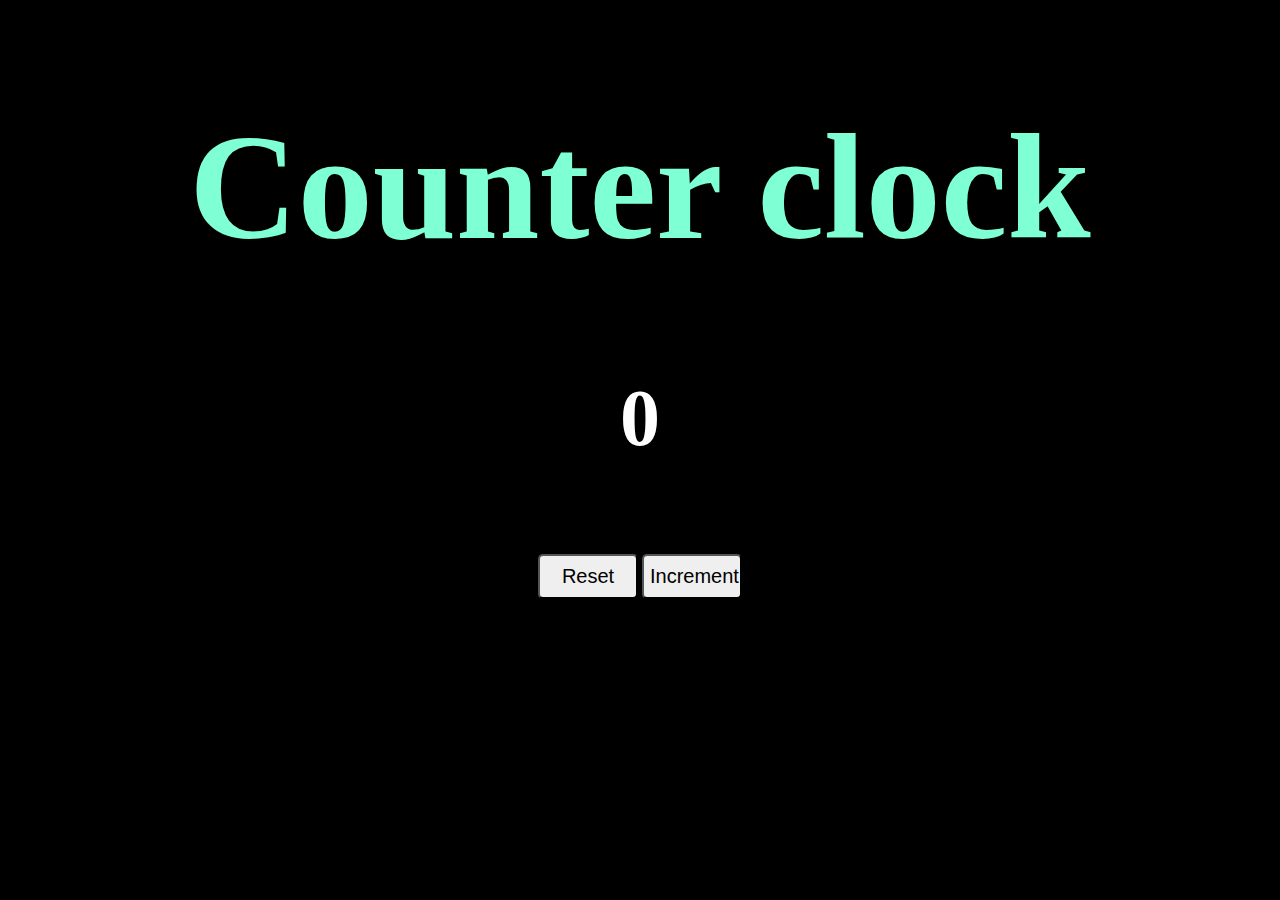
<file: index.html>
<!DOCTYPE html>
<html>
    <head>
        <link rel="stylesheet" href="counter.css">
        <script src="counter.js"></script>
    </head>
    <body>
        <h1 class="heading">Counter clock</h1>
        <p id="countervalue">
            0
        </p>
        <div>
            <button id="reset" onclick="resetvalue()">
                Reset
            </button >
            <button id="increment" onclick=" onincrement()">
                Increment
            </button>
        </div>
    </body>
</html>
</file>
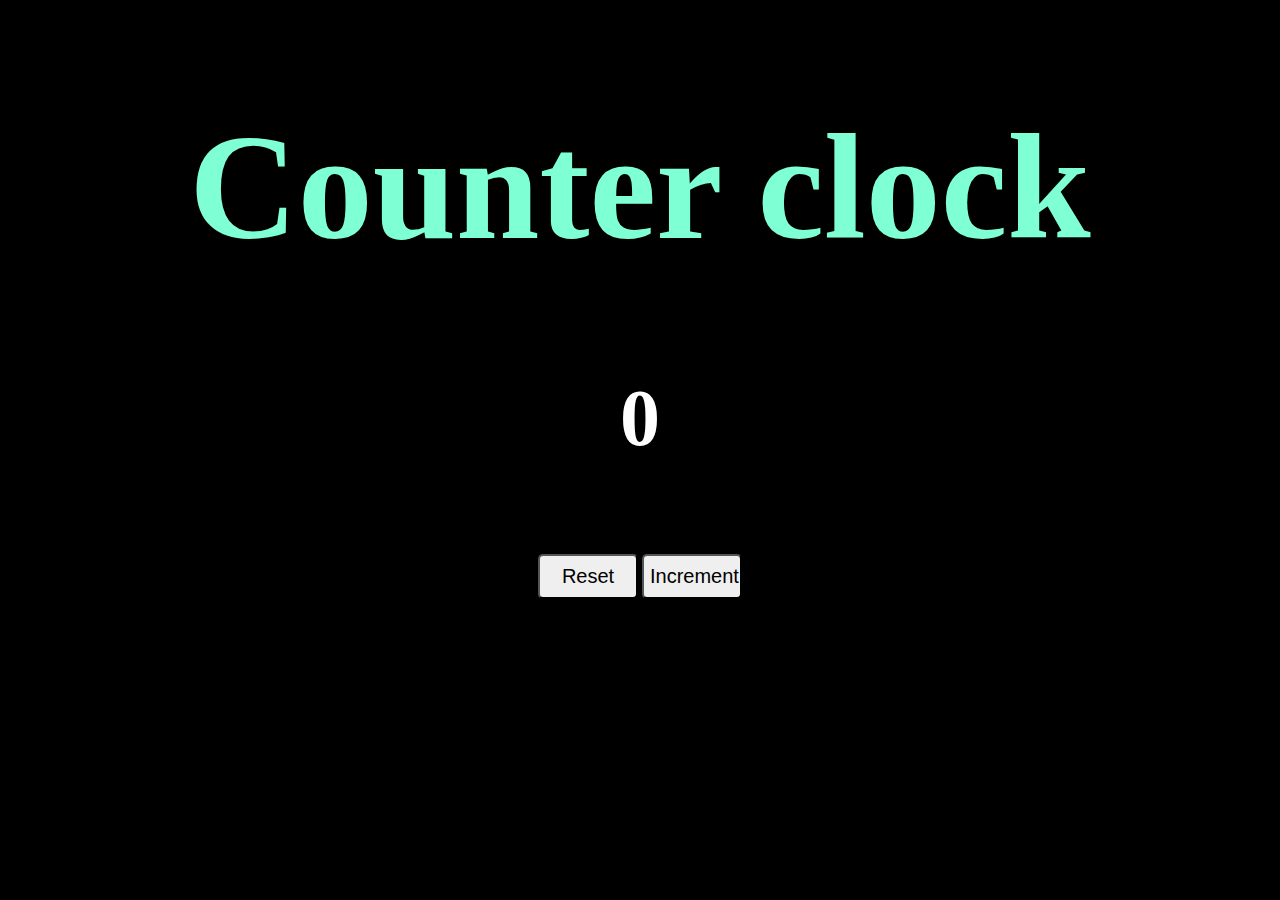
<file: counter.html>
<!DOCTYPE html>
<html>
    <head>
        <link rel="stylesheet" href="counter.css">
        <script src="counter.js"></script>
    </head>
    <body>
        <h1 class="heading">Counter clock</h1>
        <p id="countervalue">
            0
        </p>
        <div>
            <button id="reset" onclick="resetvalue()">
                Reset
            </button >
            <button id="increment" onclick=" onincrement()">
                Increment
            </button>
        </div>
    </body>
</html>
</file>
<file: counter.css>
body{
    background-color: black;
}


.heading{
    color: aquamarine;
    text-align: center;
    font-size: 150px;
}
p{
    text-align: center;
    color: white;
    font-size: 80px;
    font-weight: bold;
}
div{
    text-align: center;
    padding: 10px;
    
}
button{
    height: 45px;
    width: 100px;
    border-radius: 5px;
    font-size: 20px;
    border-color: black;
    
}
</file>
